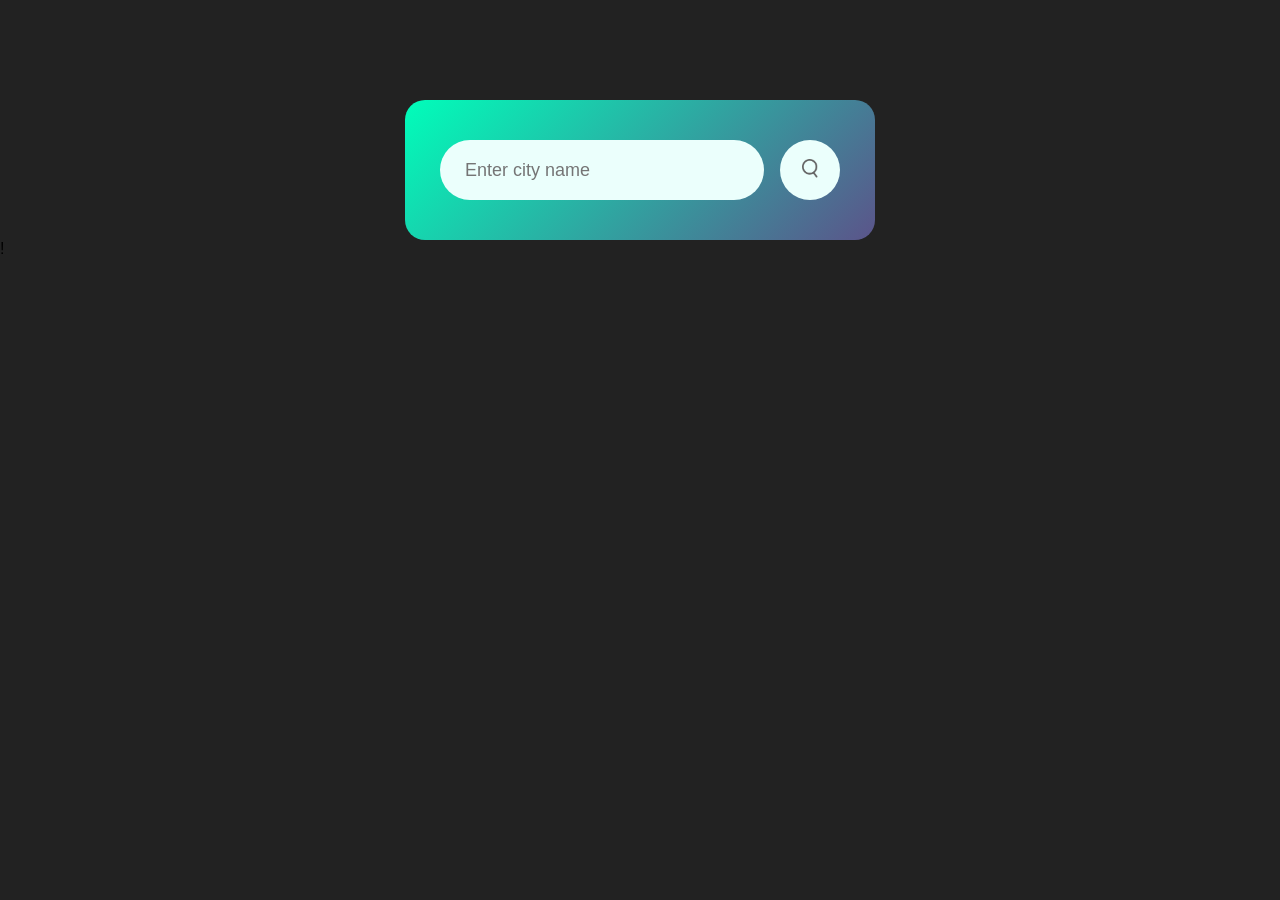
<file: index.html>
<!DOCTYPE html>
<html lang="en">

<head>
    <meta charset="UTF-8">
    <meta name="viewport" content="width=device-width, initial-scale=1.0">
    <title>Weather App</title>
    <link rel="stylesheet" href="style.css">
</head>

<body>
    <div class="card">
        <div class="search">
            <input type="text" placeholder="Enter city name" spellcheck="false">
            <button><img src="images/search.png" alt=""></button>
        </div>
        <div class="error">
            <p>Invalid city name</p>
        </div>
        <div class="weather">
            <img src="images/rain.png" class="weather-icon">
            <h1 class="temp">22C</h1>
            <h2 class="city">new york</h2>
            <div class="details">
                <div class="col">
                    <img src="images/humidity.png" alt="">
                    <div>
                        <p class="humidity">50 %</p>
                        <p>humidity</p>
                    </div>
                </div>
                <div class="col">
                    <img src="images/wind.png" alt="">
                    <div>
                        <p class="wind">15KM/H</p>
                        <p>windSpeed</p>
                    </div>
                </div>
            </div>
        </div>
    </div>
    <script src="bai1.js"></script>

</body>

</html>
!
</file>
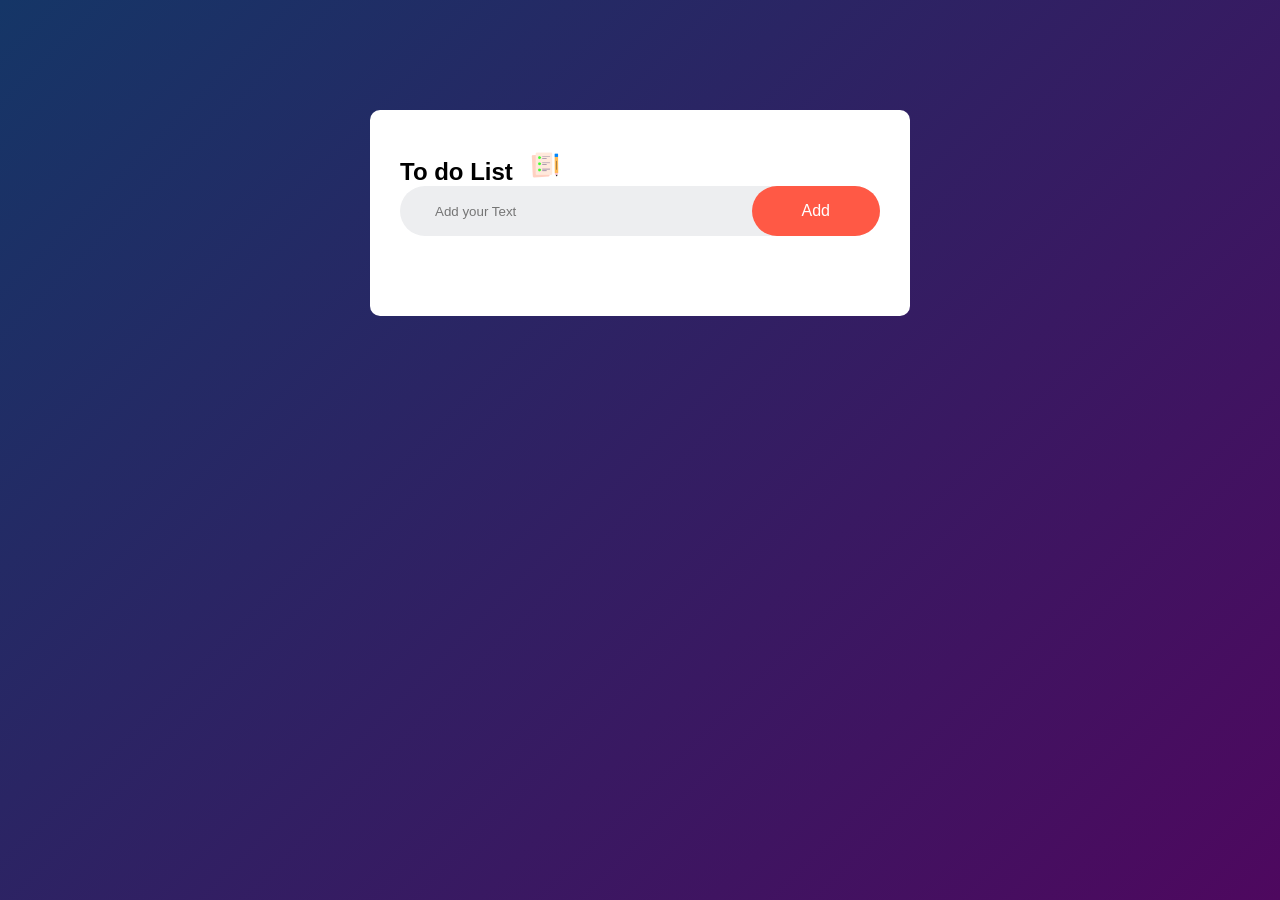
<file: TODO-LIST/index.html>
<!DOCTYPE html>
<html lang="en">

<head>
    <meta charset="UTF-8">
    <meta name="viewport" content="width=device-width, initial-scale=1.0">
    <title>To do list</title>
    <link rel="stylesheet" href="style.css">
</head>

<body>
    <div class="container">
        <div class="todo-app">
            <h2>To do List <img src="images/icon.png"></h2>
            <div class="row">
                <input type="text" id="input-box" placeholder="Add your Text">
                <button onclick="addTask()">Add</button>
            </div>
            <ul id="list-container">
                <!-- <li class="checked">Task 1</li>
                <li>Task 1</li>
                <li>Task 1</li> -->
            </ul>
        </div>
    </div>

    <script src="main.js"></script>
</body>

</html>
</file>
<file: style.css>
* {
    margin: 0;
    padding: 0;
    box-sizing: border-box;
    font-family: 'Poppins', sans-serif;
}
body {
    background-color: #222;
}
.card {
    width: 90%;
    max-width: 470px;
    background: linear-gradient(135deg, #00feba, #5b548a);
    color: #eeeeee;
    margin: 100px auto 0;
    /* top - left/right - botttom */
    border-radius: 20px;
    padding: 40px 35px;
    text-align: center;
}
.search {
    width: 100%;
    display: flex;
    align-items: center;
    justify-content: space-between;
}
.search input {
    border: 0;
    outline: 0;
    background: #ebfffc;
    color: #555;
    padding: 10px 25px;
    height: 60px;
    border-radius: 30px;
    flex: 1;
    margin-right: 16px;
    font-size: 18px;   
}
.search button {
    border: 0;
    outline: 0;
    background: #ebfffc;
    border-radius: 50%;
    width: 60px;
    height: 60px;
    cursor: pointer;
}
.search button img {
    width: 16px;
    align-items: center;
}
.weather-icon {
    width: 170px;
    margin-top: 30px;
}
.weather h1 {
    font-size: 80px;
    font-weight: 500;

}
.weather h2 {
    font-size: 45px;
    font-weight: 400;
    margin-top: -10px;
}
.details {
    display: flex;
    align-items: center;
    justify-content: space-between;
    padding: 0 20px;
    margin-top: 50px;
}
.col {
    display: flex;
    align-items: center;
    text-align: left;
}
.col img {
    width: 40px;
    margin-right: 10px;
}
.humidity .wind {
    font-size: 28px;
    margin-top: -6px;
}
.weather {
    display: none;
}
.error {
    display: none;
    text-align: left;
    font-size: 14px;
    margin-top: 10px;
}
</file>
<file: TODO-LIST/style.css>
* {
    margin: 0;
    padding: 0;
    box-sizing: border-box;
    font-family: 'Poppins', sans-serif;
}
.container {
    width: 100%;
    min-height: 100vh;
    background: linear-gradient(135deg , #153667, #4e085f);
    padding: 10px;

}
.todo-app {
    width: 100%;
    max-width: 540px;
    background: #fff;
    margin: 100px auto 20px;
    padding: 40px 30px 70px;
    border-radius: 10px;

}
.todo-app h2 img {
    width: 30px;
    margin-left: 10px;
}
.row {
    display: flex;
    align-items: center;
    justify-content: space-between;
    background: #edeef0;
    border-radius: 30px;
    padding-left: 20px;
    margin-bottom: 10px;
}
input {
    flex: 1;
    border: none;
    background: transparent;
    padding: 15px;
    font-weight: 14px;
}
button {
    border: none;
    outline: none;
    padding: 16px 50px;
    background: #ff5945;
    color: #fff;
    font-size: 16px;
    cursor: pointer;
    border-radius: 40px;
}
ul li{
    list-style: none;
    font-size: 17px;
    padding: 12px 8px 12px 50px;
    user-select: none;
    cursor: pointer;
    position: relative;
}
ul li::before {
    content: '';
    position: absolute;
    height: 28px;
    width: 28px;
    border-radius: 50%;
    background-image: url(images/unchecked.png);
    background-size: cover;
    background-position: center;
    top: 12px;
    left: 8px;

}
ul li.checked {
    color: #555;
    text-decoration: line-through;
}
ul li.checked::before {
    background-image: url(images/checked.png);
}
ul li span {
    position: absolute;
    right: 0;
    top: 5px;
    width: 40px;
    height: 40px;
    font-size: 22px;
    color: #555;
    line-height: 40px;
    text-align: center;
    border-radius: 50%;
}
ul li span:hover {
    background: #edeef0;

}
</file>
